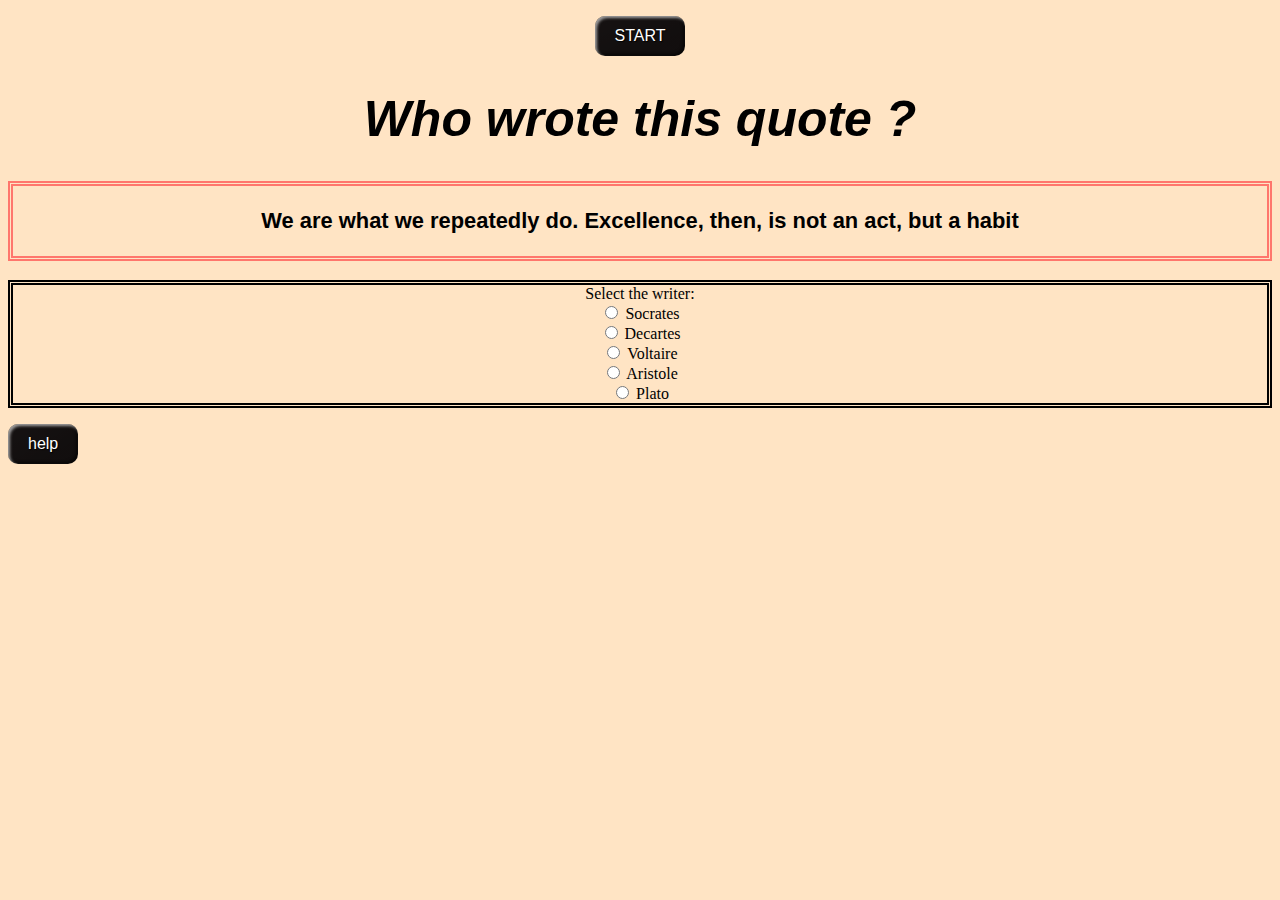
<file: index1.html>
<!DOCTYPE html>
<html lang="en">
<head>
    <style></style>
    <meta charset="UTF-8">
    <meta http-equiv="X-UA-Compatible" content="IE=edge">
    <meta name="viewport" content="width=device-width, initial-scale=1.0">
    <title>Document</title>
    <link rel="stylesheet" href="index.css">
    <script src="https://code.jquery.com/jquery-2.2.4.js"></script>
    

</head>
<body style="background-color: bisque;">
  <div>
    
  </div>
  
    <center>
        <pid = "btn"> </p>
  <button class="styled" id="bg" onclick="guess()">START</button>
    <h1 ><b>Who wrote this quote ?</b></h1>
    <h3 id="h"></h3>
 <div id="maDivision">
        <legend>Select the writer:</legend>

        <div>
          <input type="radio" class="s" name="drone" value="socrates">
          <label for="socrates">Socrates</label>
        </div>
    
        <div>
          <input type="radio" class="s" name="drone" value="Decartes">
          <label for="Decartes"> Decartes</label>
        </div>
    
        <div>
          <input type="radio" class="s" name="drone" value="Voltaire">
          <label for="Voltaire"> Voltaire</label>
        </div>
        <div>
        <input type="radio" class="s" name="drone" value="Aristole">
        <label for="Aristole">Aristole</label>
      </div>
      <div>
        <input type="radio" class="s" name="drone" value="Plato">
        <label for="Plato">Plato</label>
        </div>
      </div>
</center>
<div id="b2">
  <p id ="help"></p>
<button id="v2" class="styled">help</button>
</div>
    <script src="index.js"></script>
    <script>$("#g").show()
    $("#bg").show()
    </script>
</body>
</html>
</file>
<file: index.css>
.styled {

    border: 0;
    line-height: 2.5;
    padding: 0 20px;
    font-size: 1rem;
    color: #fff;
    text-shadow: 1px 1px 1px #000;
    border-radius: 10px;
    background-color: rgb(22, 18, 18);
    background-image: linear-gradient(to top left,
                                      rgba(0, 0, 0, .2),
                                      rgba(0, 0, 0, .2) 30%,
                                      rgba(0, 0, 0, 0));
    box-shadow: inset 2px 2px 3px rgba(255, 255, 255, .6),
                inset -2px -2px 3px rgba(0, 0, 0, .6);

} 

 .styled:hover {
    text-align: center;


    background-color: #FF766C;
}

.styled:active {
    text-align: center;


    box-shadow: inset -2px -2px 3px rgba(255, 255, 255, .6),
                inset 2px 2px 3px rgba(0, 0, 0, .6);
}
h1{
    font : oblique 50px Arial, Helvetica, sans-serif;
   color: rgb(0, 0, 0);
}
.img{
    display: block;
        width : 200px;
        height : 150px;
   } 
   .gf2{
    position: absolute;
    right: 0;
    width:100px ;
    top: 3px;
   }
   #h{
    font-family: Verdana, Geneva, Tahoma, sans-serif;
   }
   button{
    text-align: center;
   }
</file>
